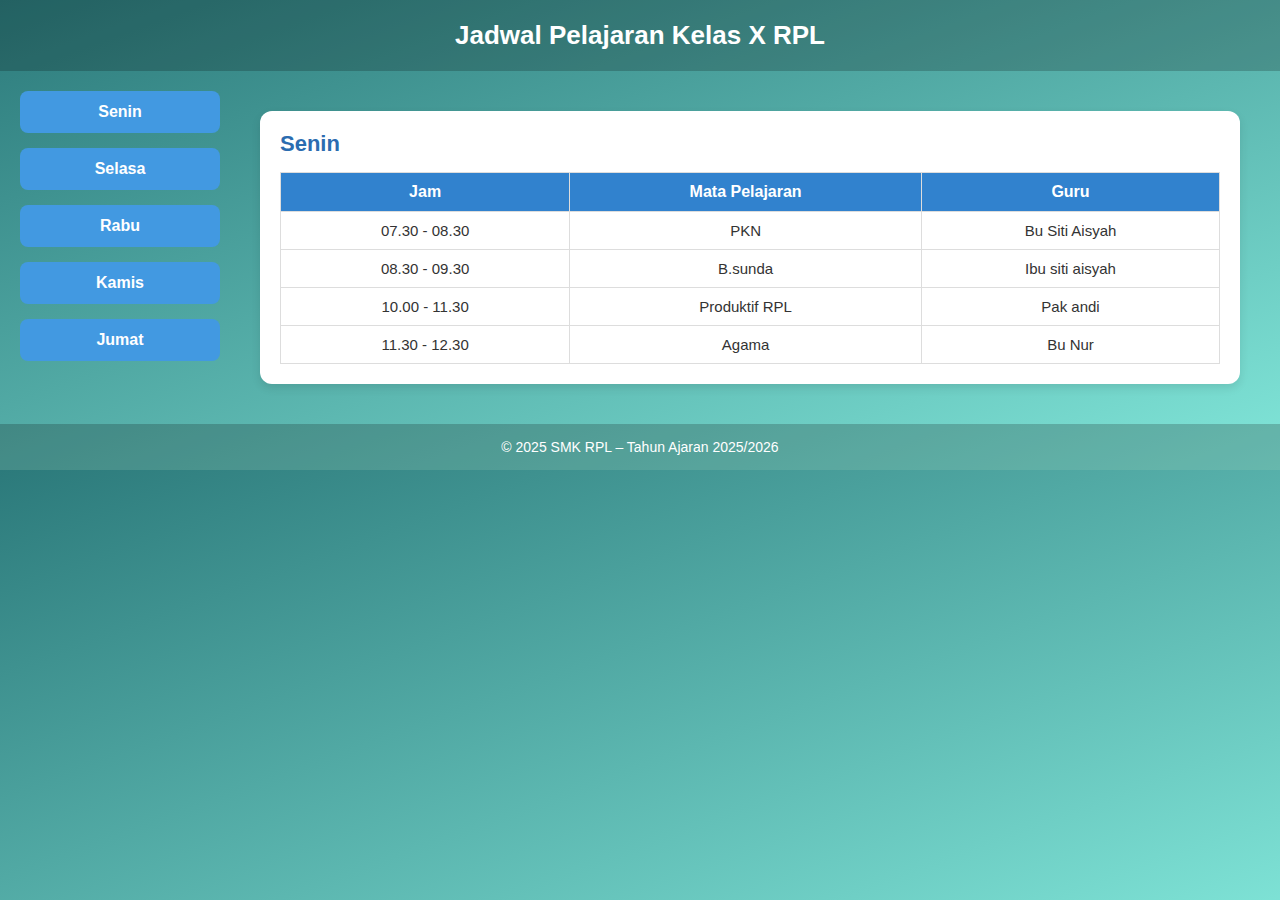
<file: index.html>
<!DOCTYPE html>
<html lang="id">
<head>
  <meta charset="UTF-8">
  <meta http-equiv="X-UA-Compatible" content="IE=Edge">
  <meta name="viewport" content="width=device-width, initial-scale=1.0">
  <title>Jadwal Pelajaran</title>
  <link rel="stylesheet" href="style.css">
</head>
<body>
  <!-- HEADER -->
  <div class="header">
    <h1>Jadwal Pelajaran Kelas X RPL</h1>
  </div>

  <!-- MAIN CONTENT -->
  <div class="container">
    <!-- Sidebar -->
    <div class="sidebar">
      <a href="index.html">Senin</a>
      <a href="Selasa.html">Selasa</a>
      <a href="Rabu.html">Rabu</a>
      <a href="Kamis.html">Kamis</a>
      <a href="Jumat.html">Jumat</a>
    </div>

    <!-- Content -->
    <div class="content">
      <div class="card">
        <h2>Senin</h2>
        <table>
          <tr>
            <th>Jam</th>
            <th>Mata Pelajaran</th>
            <th>Guru</th>
          </tr>
          <tr>
            <td>07.30 - 08.30</td>
            <td>PKN</td>
            <td>Bu Siti Aisyah</td>
          </tr>
          <tr>
            <td>08.30 - 09.30</td>
            <td>B.sunda</td>
            <td>Ibu siti aisyah</td>
          </tr>
          <tr>
            <td>10.00 - 11.30</td>
            <td>Produktif RPL</td>
            <td>Pak andi</td>
          </tr>
          <tr>
            <td>11.30 - 12.30</td>
            <td>Agama</td>
            <td>Bu Nur</td>
          </tr>
        </table>
      </div>
    </div>
  </div>

  <!-- FOOTER -->
  <div class="footer">
    <p>&copy; 2025 SMK RPL – Tahun Ajaran 2025/2026</p>
  </div>
</body>
</html>
</file>
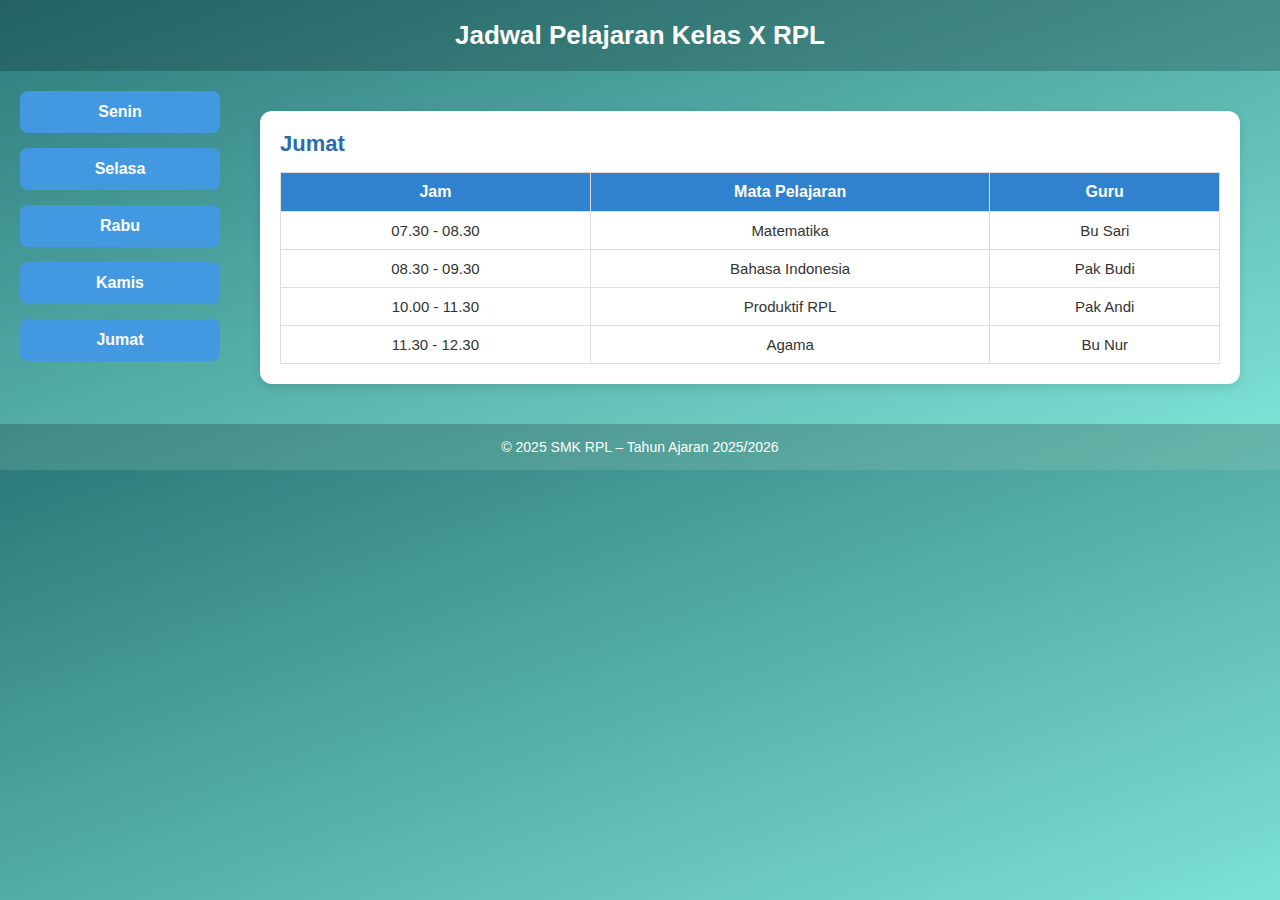
<file: Jumat.html>
<!DOCTYPE html>
<html lang="id">
<head>
  <meta charset="UTF-8">
  <meta http-equiv="X-UA-Compatible" content="IE=Edge">
  <meta name="viewport" content="width=device-width, initial-scale=1.0">
  <title>Jadwal Pelajaran</title>
  <link rel="stylesheet" href="style.css">
</head>
<body>
  <!-- HEADER -->
  <div class="header">
    <h1>Jadwal Pelajaran Kelas X RPL</h1>
  </div>

  <!-- MAIN CONTENT -->
  <div class="container">
    <!-- Sidebar -->
    <div class="sidebar">
      <a href="index.html">Senin</a>
      <a href="Selasa.html">Selasa</a>
      <a href="Rabu.html">Rabu</a>
      <a href="Kamis.html">Kamis</a>
      <a href="Jumat.html">Jumat</a>
    </div>

    <!-- Content -->
    <div class="content">
      <div class="card">
        <h2>Jumat</h2>
        <table>
          <tr>
            <th>Jam</th>
            <th>Mata Pelajaran</th>
            <th>Guru</th>
          </tr>
          <tr>
            <td>07.30 - 08.30</td>
            <td>Matematika</td>
            <td>Bu Sari</td>
          </tr>
          <tr>
            <td>08.30 - 09.30</td>
            <td>Bahasa Indonesia</td>
            <td>Pak Budi</td>
          </tr>
          <tr>
            <td>10.00 - 11.30</td>
            <td>Produktif RPL</td>
            <td>Pak Andi</td>
          </tr>
          <tr>
            <td>11.30 - 12.30</td>
            <td>Agama</td>
            <td>Bu Nur</td>
          </tr>
        </table>
      </div>
    </div>
  </div>

  <!-- FOOTER -->
  <div class="footer">
    <p>&copy; 2025 SMK RPL – Tahun Ajaran 2025/2026</p>
  </div>
</body>
</html>
</file>
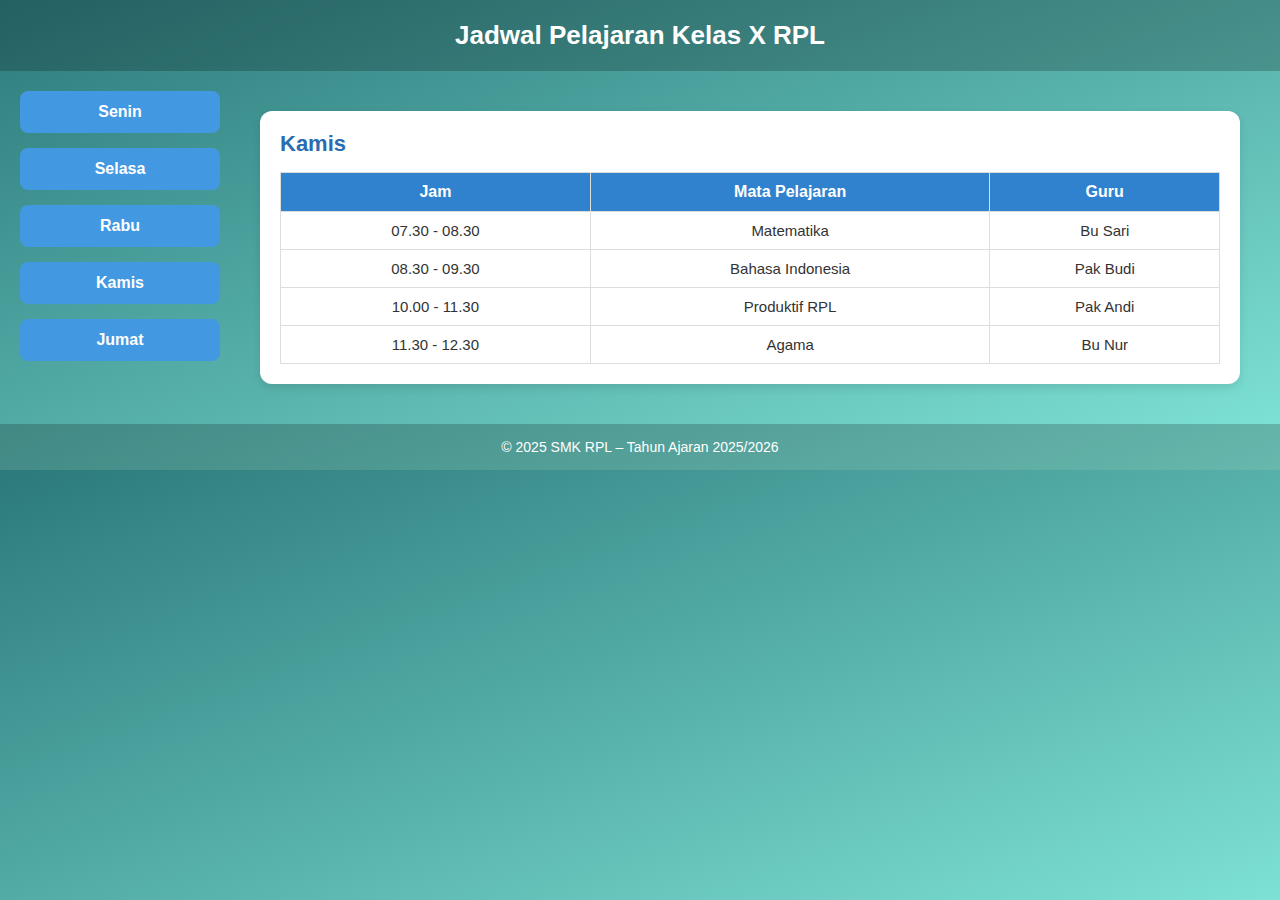
<file: Kamis.html>
<!DOCTYPE html>
<html lang="id">
<head>
  <meta charset="UTF-8">
  <meta http-equiv="X-UA-Compatible" content="IE=Edge">
  <meta name="viewport" content="width=device-width, initial-scale=1.0">
  <title>Jadwal Pelajaran</title>
  <link rel="stylesheet" href="style.css">
</head>
<body>
  <!-- HEADER -->
  <div class="header">
    <h1>Jadwal Pelajaran Kelas X RPL</h1>
  </div>

  <!-- MAIN CONTENT -->
  <div class="container">
    <!-- Sidebar -->
    <div class="sidebar">
      <a href="index.html">Senin</a>
      <a href="Selasa.html">Selasa</a>
      <a href="Rabu.html">Rabu</a>
      <a href="Kamis.html">Kamis</a>
      <a href="Jumat.html">Jumat</a>
    </div>

    <!-- Content -->
    <div class="content">
      <div class="card">
        <h2>Kamis</h2>
        <table>
          <tr>
            <th>Jam</th>
            <th>Mata Pelajaran</th>
            <th>Guru</th>
          </tr>
          <tr>
            <td>07.30 - 08.30</td>
            <td>Matematika</td>
            <td>Bu Sari</td>
          </tr>
          <tr>
            <td>08.30 - 09.30</td>
            <td>Bahasa Indonesia</td>
            <td>Pak Budi</td>
          </tr>
          <tr>
            <td>10.00 - 11.30</td>
            <td>Produktif RPL</td>
            <td>Pak Andi</td>
          </tr>
          <tr>
            <td>11.30 - 12.30</td>
            <td>Agama</td>
            <td>Bu Nur</td>
          </tr>
        </table>
      </div>
    </div>
  </div>

  <!-- FOOTER -->
  <div class="footer">
    <p>&copy; 2025 SMK RPL – Tahun Ajaran 2025/2026</p>
  </div>
</body>
</html>
</file>
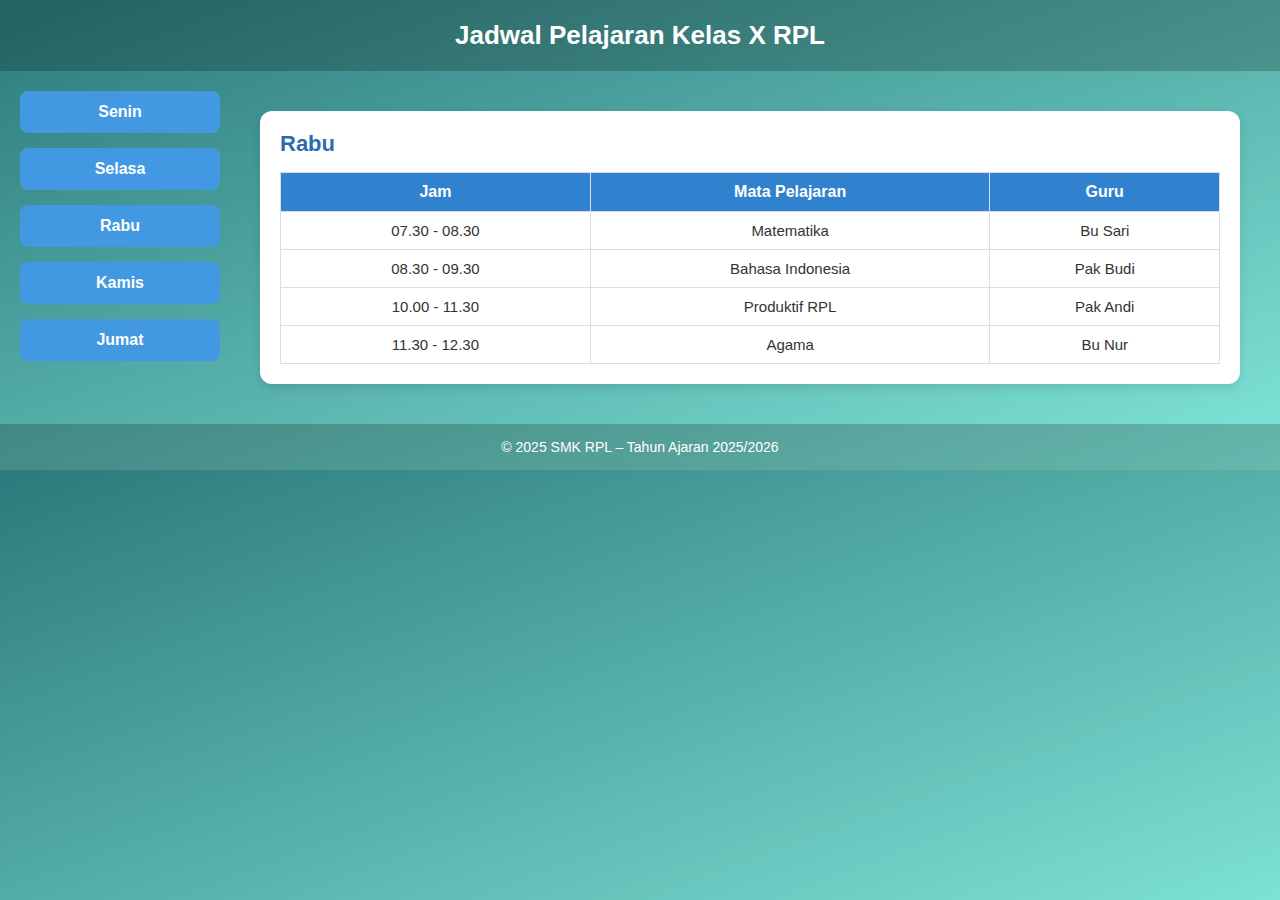
<file: Rabu.html>
<!DOCTYPE html>
<html lang="id">
<head>
  <meta charset="UTF-8">
  <meta http-equiv="X-UA-Compatible" content="IE=Edge">
  <meta name="viewport" content="width=device-width, initial-scale=1.0">
  <title>Jadwal Pelajaran</title>
  <link rel="stylesheet" href="style.css">
</head>
<body>
  <!-- HEADER -->
  <div class="header">
    <h1>Jadwal Pelajaran Kelas X RPL</h1>
  </div>

  <!-- MAIN CONTENT -->
  <div class="container">
    <!-- Sidebar -->
    <div class="sidebar">
      <a href="index.html">Senin</a>
      <a href="Selasa.html">Selasa</a>
      <a href="Rabu.html">Rabu</a>
      <a href="Kamis.html">Kamis</a>
      <a href="Jumat.html">Jumat</a>
    </div>

    <!-- Content -->
    <div class="content">
      <div class="card">
        <h2>Rabu</h2>
        <table>
          <tr>
            <th>Jam</th>
            <th>Mata Pelajaran</th>
            <th>Guru</th>
          </tr>
          <tr>
            <td>07.30 - 08.30</td>
            <td>Matematika</td>
            <td>Bu Sari</td>
          </tr>
          <tr>
            <td>08.30 - 09.30</td>
            <td>Bahasa Indonesia</td>
            <td>Pak Budi</td>
          </tr>
          <tr>
            <td>10.00 - 11.30</td>
            <td>Produktif RPL</td>
            <td>Pak Andi</td>
          </tr>
          <tr>
            <td>11.30 - 12.30</td>
            <td>Agama</td>
            <td>Bu Nur</td>
          </tr>
        </table>
      </div>
    </div>
  </div>

  <!-- FOOTER -->
  <div class="footer">
    <p>&copy; 2025 SMK RPL – Tahun Ajaran 2025/2026</p>
  </div>
</body>
</html>
</file>
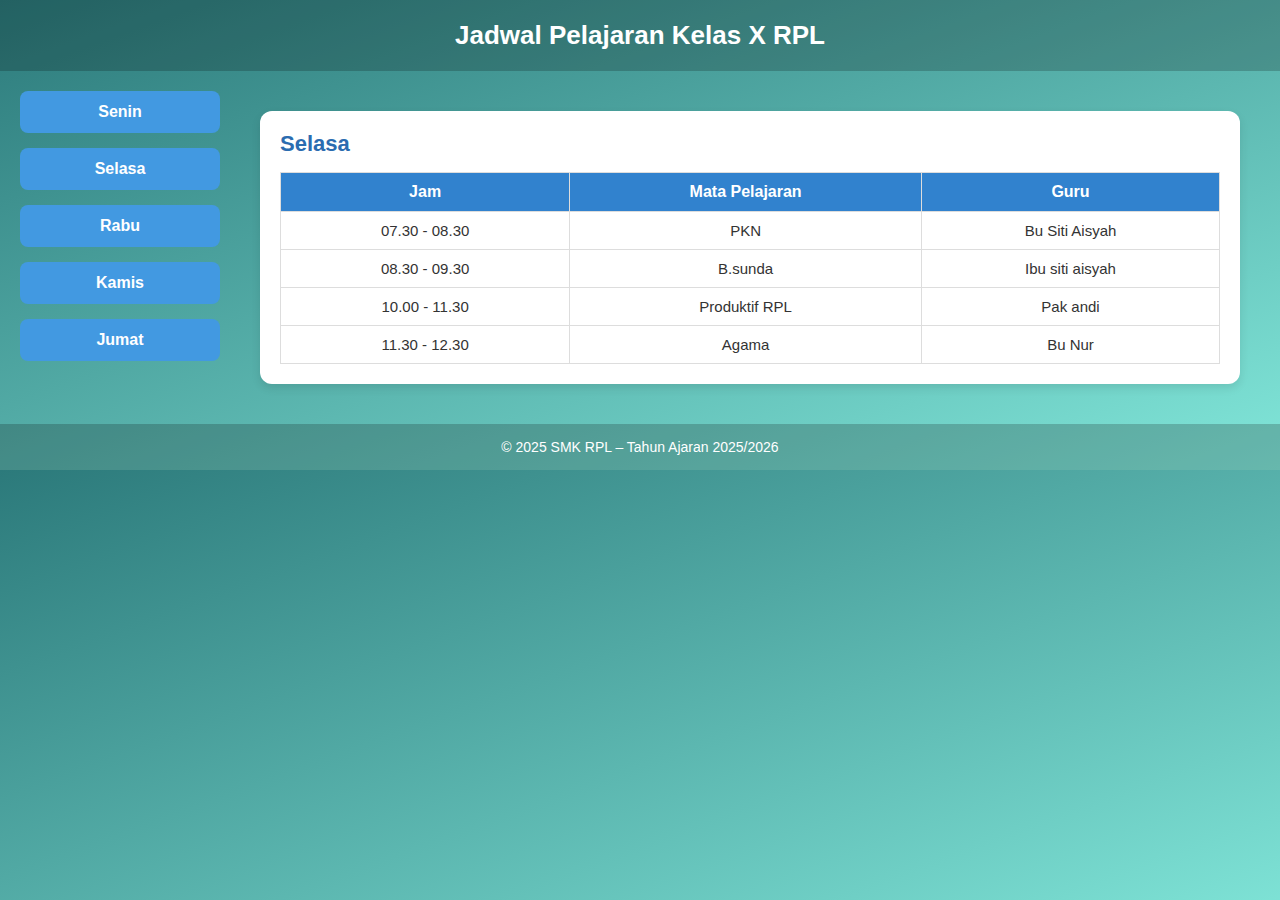
<file: Selasa.html>
<!DOCTYPE html>
<html lang="id">
<head>
  <meta charset="UTF-8">
  <meta http-equiv="X-UA-Compatible" content="IE=Edge">
  <meta name="viewport" content="width=device-width, initial-scale=1.0">
  <title>Jadwal Pelajaran</title>
  <link rel="stylesheet" href="style.css">
</head>
<body>
  <!-- HEADER -->
  <div class="header">
    <h1>Jadwal Pelajaran Kelas X RPL</h1>
  </div>

  <!-- MAIN CONTENT -->
  <div class="container">
    <!-- Sidebar -->
    <div class="sidebar">
      <a href="index.html">Senin</a>
      <a href="Selasa.html">Selasa</a>
      <a href="Rabu.html">Rabu</a>
      <a href="Kamis.html">Kamis</a>
      <a href="Jumat.html">Jumat</a>
    </div>

    <!-- Content -->
    <div class="content">
      <div class="card">
        <h2>Selasa</h2>
        <table>
          <tr>
            <th>Jam</th>
            <th>Mata Pelajaran</th>
            <th>Guru</th>
          </tr>
          <tr>
            <td>07.30 - 08.30</td>
            <td>PKN</td>
            <td>Bu Siti Aisyah</td>
          </tr>
          <tr>
            <td>08.30 - 09.30</td>
            <td>B.sunda</td>
            <td>Ibu siti aisyah</td>
          </tr>
          <tr>
            <td>10.00 - 11.30</td>
            <td>Produktif RPL</td>
            <td>Pak andi</td>
          </tr>
          <tr>
            <td>11.30 - 12.30</td>
            <td>Agama</td>
            <td>Bu Nur</td>
          </tr>
        </table>
      </div>
    </div>
  </div>

  <!-- FOOTER -->
  <div class="footer">
    <p>&copy; 2025 SMK RPL – Tahun Ajaran 2025/2026</p>
  </div>
</body>
</html>
</file>
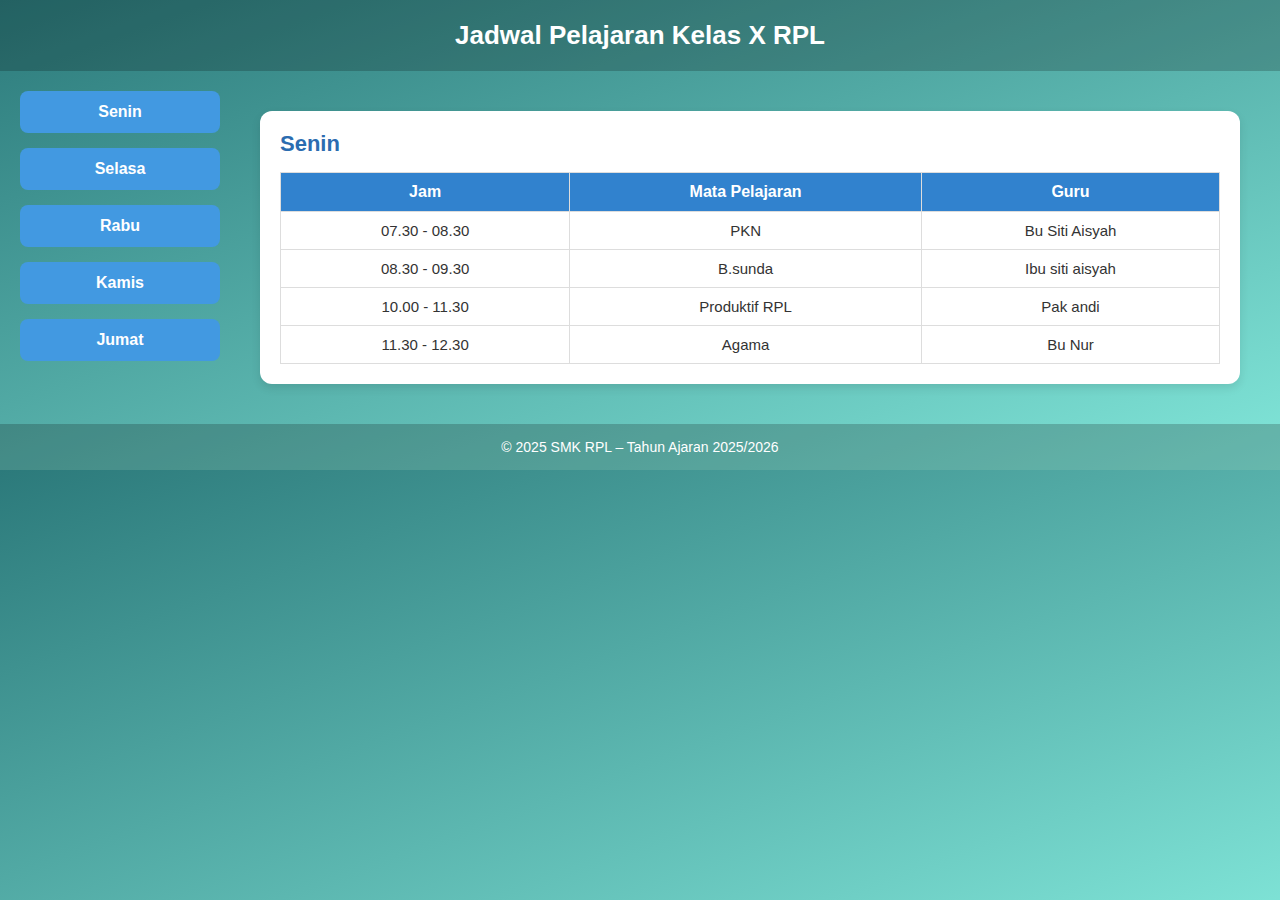
<file: Senin.html>
<!DOCTYPE html>
<html lang="id">
<head>
  <meta charset="UTF-8">
  <meta http-equiv="X-UA-Compatible" content="IE=Edge">
  <meta name="viewport" content="width=device-width, initial-scale=1.0">
  <title>Jadwal Pelajaran</title>
  <link rel="stylesheet" href="style.css">
</head>
<body>
  <!-- HEADER -->
  <div class="header">
    <h1>Jadwal Pelajaran Kelas X RPL</h1>
  </div>

  <!-- MAIN CONTENT -->
  <div class="container">
    <!-- Sidebar -->
    <div class="sidebar">
      <a href="Senin.html">Senin</a>
      <a href="Selasa.html">Selasa</a>
      <a href="Rabu.html">Rabu</a>
      <a href="Kamis.html">Kamis</a>
      <a href="Jumat.html">Jumat</a>
    </div>

    <!-- Content -->
    <div class="content">
      <div class="card">
        <h2>Senin</h2>
        <table>
          <tr>
            <th>Jam</th>
            <th>Mata Pelajaran</th>
            <th>Guru</th>
          </tr>
          <tr>
            <td>07.30 - 08.30</td>
            <td>PKN</td>
            <td>Bu Siti Aisyah</td>
          </tr>
          <tr>
            <td>08.30 - 09.30</td>
            <td>B.sunda</td>
            <td>Ibu siti aisyah</td>
          </tr>
          <tr>
            <td>10.00 - 11.30</td>
            <td>Produktif RPL</td>
            <td>Pak andi</td>
          </tr>
          <tr>
            <td>11.30 - 12.30</td>
            <td>Agama</td>
            <td>Bu Nur</td>
          </tr>
        </table>
      </div>
    </div>
  </div>

  <!-- FOOTER -->
  <div class="footer">
    <p>&copy; 2025 SMK RPL – Tahun Ajaran 2025/2026</p>
  </div>
</body>
</html>
</file>
<file: style.css>
/* ===== RESET ===== */
* {
  margin: 0;
  padding: 0;
  box-sizing: border-box;
}

/* ===== BODY ===== */
body {
  font-family: Arial, sans-serif;
  background: linear-gradient(to bottom right, #2c7a7b, #81e6d9);
  color: #333;
}

/* ===== HEADER ===== */
.header {
  text-align: center;
  padding: 20px;
  background: rgba(0, 0, 0, 0.2);
  color: white;
}

.header h1 {
  font-size: 26px;
  font-weight: bold;
}

/* ===== LAYOUT ===== */
.container {
  display: flex;
  margin: 20px;
  gap: 20px;
}

/* ===== SIDEBAR ===== */
.sidebar {
  width: 200px;
  display: flex;
  flex-direction: column;
  gap: 15px;
}

.sidebar a {
  display: block;
  padding: 12px;
  text-align: center;
  background: #4299e1;
  color: white;
  text-decoration: none;
  border-radius: 8px;
  font-weight: bold;
  transition: 0.3s;
}

.sidebar a:hover {
  background: #2b6cb0;
}

/* ===== CONTENT ===== */
.content {
  flex: 1;
  padding: 20px;
}

.card {
  background: white;
  padding: 20px;
  border-radius: 12px;
  box-shadow: 0px 4px 10px rgba(0,0,0,0.1);
}

.card h2 {
  margin-bottom: 15px;
  font-size: 22px;
  color: #2b6cb0;
}

/* ===== TABLE ===== */
table {
  width: 100%;
  border-collapse: collapse;
  margin-top: 10px;
}

table, th, td {
  border: 1px solid #ddd;
}

th {
  background: #3182ce;
  color: white;
  padding: 10px;
  font-size: 16px;
}

td {
  text-align: center;
  padding: 10px;
  font-size: 15px;
}

/* ===== FOOTER ===== */
.footer {
  text-align: center;
  padding: 15px;
  background: rgba(0, 0, 0, 0.2);
  color: white;
  margin-top: 20px;
  font-size: 14px;
}
</file>
